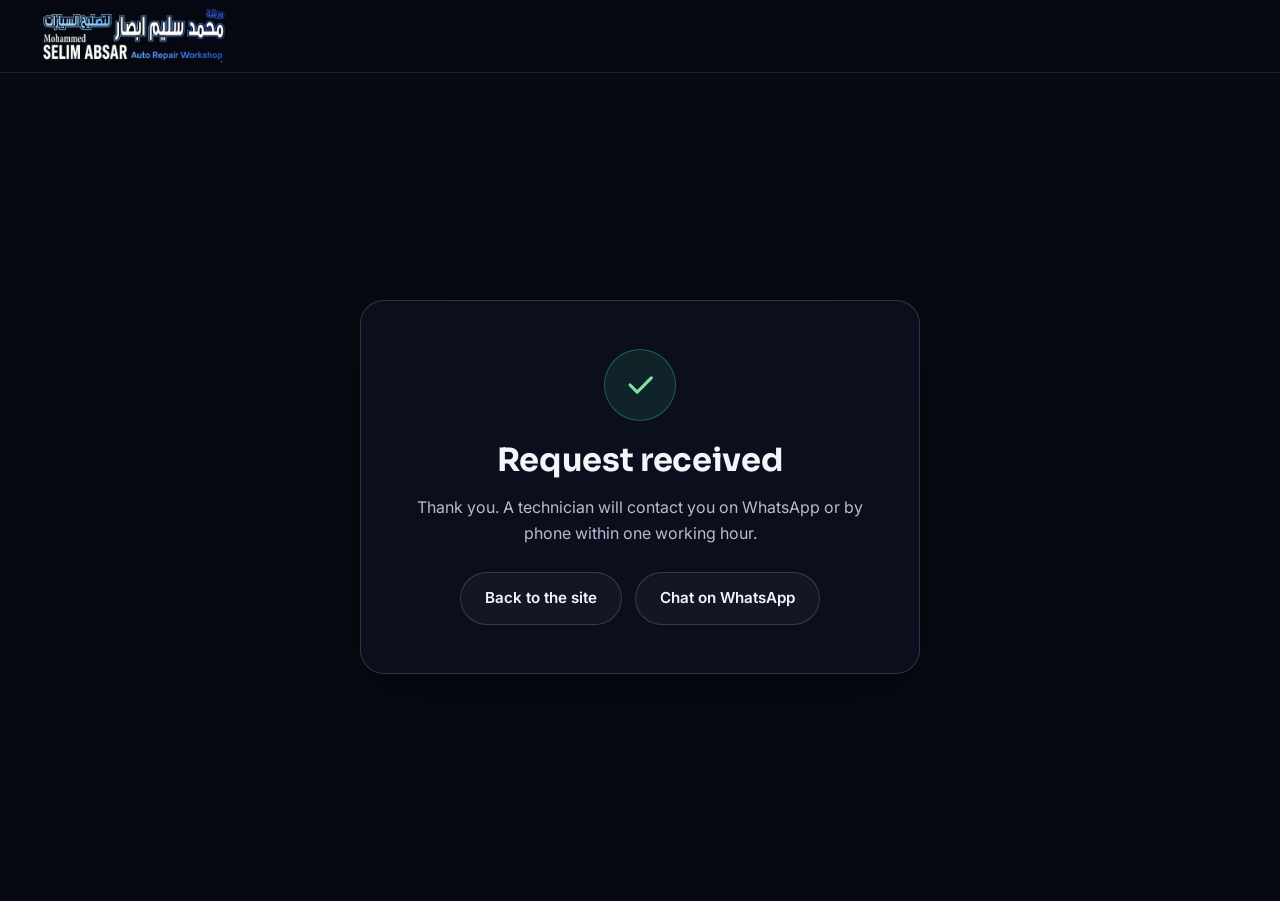
<file: thanks.html>
<!DOCTYPE html>
<html lang="en" dir="ltr">
<head>
  <meta charset="UTF-8">
  <meta name="viewport" content="width=device-width, initial-scale=1.0">
  <title>Request received | Selim Auto Care</title>
  <meta name="robots" content="noindex">
  <link rel="icon" type="image/svg+xml" href="/assets/favicon.svg">
  <link rel="preconnect" href="https://fonts.googleapis.com">
  <link rel="preconnect" href="https://fonts.gstatic.com" crossorigin>
  <link href="https://fonts.googleapis.com/css2?family=Sora:wght@400;600;700;800&family=Inter:wght@400;500;600&family=Cairo:wght@400;600;700;800&display=swap" rel="stylesheet">
  <link rel="stylesheet" href="/assets/css/styles.css?v=202610040205">
</head>
<body>
  <header class="nav">
    <div class="nav__inner container">
      <a href="/" class="brand" aria-label="Selim Auto Care home"><span class="brand__logo-wrap"><img src="/assets/img/logo.webp" alt="Mohammed Selim Absar Auto Repair Workshop" class="brand__logo" width="900" height="260"></span></a>
    </div>
  </header>
  <main class="thanks container">
    <div class="thanks__card">
      <div class="thanks__icon"><svg viewBox="0 0 24 24" width="34" height="34" fill="none" stroke="currentColor" stroke-width="2.2" stroke-linecap="round" stroke-linejoin="round"><path d="M5 12l5 5L20 7"/></svg></div>
      <h1 data-i18n="thanks.title">Request received</h1>
      <p data-i18n="thanks.text">Thank you. A technician will contact you on WhatsApp or by phone within one working hour.</p>
      <div class="thanks__wa" id="thanksWa" hidden>
        <p data-i18n="thanks.waHint">Want the fastest reply? Send the same request to our WhatsApp with one tap. The message is already written for you.</p>
        <a id="waLead" class="btn btn--wa btn--lg" href="#" target="_blank" rel="noopener"><svg viewBox="0 0 24 24" width="20" height="20" fill="currentColor"><path d="M12 2a10 10 0 0 0-8.6 15.1L2 22l5-1.3A10 10 0 1 0 12 2zm0 18.2a8.2 8.2 0 0 1-4.2-1.2l-.3-.2-3 .8.8-2.9-.2-.3A8.2 8.2 0 1 1 12 20.2zm4.5-6.1c-.2-.1-1.5-.7-1.7-.8s-.4-.1-.6.1-.6.8-.8 1-.3.2-.5.1a6.7 6.7 0 0 1-3.3-2.9c-.2-.4.3-.4.7-1.3.1-.2 0-.3 0-.4l-.8-1.8c-.2-.5-.4-.4-.6-.4h-.5a1 1 0 0 0-.7.3 3 3 0 0 0-.9 2.2 5.2 5.2 0 0 0 1.1 2.8 12 12 0 0 0 4.6 4c1.7.7 2.4.8 3.2.7a2.7 2.7 0 0 0 1.8-1.3 2.2 2.2 0 0 0 .2-1.3c-.1-.1-.3-.2-.5-.3z"/></svg><span data-i18n="thanks.wa">Send on WhatsApp too</span></a>
      </div>
      <div class="thanks__actions">
        <a href="/" class="btn btn--ghost" data-i18n="thanks.home">Back to the site</a>
        <a id="waLink" class="btn btn--ghost" href="#" target="_blank" rel="noopener"><span data-i18n="contact.wa">Chat on WhatsApp</span></a>
      </div>
    </div>
  </main>
  <script src="/assets/js/config.js?v=202610040205"></script>
  <script src="/assets/js/i18n.js?v=202610040205"></script>
  <script>
    (function () {
      var q = new URLSearchParams(location.search).get('lang'); var saved = null;
      try { saved = localStorage.getItem('sac-lang'); } catch (e) {}
      var lang = (q || saved || 'en') === 'ar' ? 'ar' : 'en'; var d = window.I18N[lang];
      document.documentElement.lang = lang; document.documentElement.dir = lang === 'ar' ? 'rtl' : 'ltr';
      document.querySelectorAll('[data-i18n]').forEach(function (el) { if (d[el.dataset.i18n]) el.textContent = d[el.dataset.i18n]; });
      document.title = (lang === 'ar' ? 'تم استلام طلبك' : 'Request received') + ' | Selim Auto Care';
      var S = window.SITE, num = S.phoneE164.replace(/[^\d]/g, '');
      document.getElementById('waLink').href = 'https://wa.me/' + num + '?text=' + encodeURIComponent(S.whatsappText);
      // one-tap WhatsApp copy of the lead the visitor just sent (stored by the form before redirect)
      try {
        var lead = JSON.parse(sessionStorage.getItem('sac-lead') || 'null');
        if (lead && Date.now() - lead.at < 30 * 60 * 1000) {
          var L = lang === 'ar' ? { h: 'طلب خدمة جديد من الموقع', n: 'الاسم', m: 'الجوال', e: 'البريد', mo: 'الموديل', s: 'الخدمات', c: 'الشاصي', g: 'المحرك', x: 'ملاحظات' } : { h: 'New service request from the website', n: 'Name', m: 'Mobile', e: 'Email', mo: 'Model', s: 'Services', c: 'Chassis', g: 'Engine', x: 'Notes' };
          var lines = [L.h, L.n + ': ' + lead.name, L.m + ': ' + lead.mobile, L.e + ': ' + lead.email, L.mo + ': ' + lead.model, L.s + ': ' + lead.services];
          if (lead.chassis) lines.push(L.c + ': ' + lead.chassis); if (lead.engine) lines.push(L.g + ': ' + lead.engine); if (lead.message) lines.push(L.x + ': ' + lead.message);
          document.getElementById('waLead').href = 'https://wa.me/' + num + '?text=' + encodeURIComponent(lines.join('\n'));
          document.getElementById('thanksWa').hidden = false;
        }
      } catch (e) {}
    })();
  </script>
</body>
</html>
</file>
<file: assets/css/styles.css>
/* ==========================================================================
   Selim Auto Care — styles
   ========================================================================== */
:root {
  --bg: #070a12;
  --bg-2: #0b1020;
  --bg-3: #10172b;
  --surface: rgba(255,255,255,.04);
  --surface-2: rgba(255,255,255,.07);
  --line: rgba(255,255,255,.09);
  --line-2: rgba(255,255,255,.16);
  --text: #f3f5fa;
  --text-2: #b6bdcc;
  --text-3: #7f889c;
  --blue: #3987e5;
  --blue-2: #5ea1ff;
  --blue-deep: #1b4fd8;
  --orange: #d95926;
  --aqua: #199e70;
  --ok: #2ea36b;
  --soon: #e0a21b;
  --due: #e45757;
  --wa: #25d366;
  --radius: 18px;
  --radius-sm: 12px;
  --shadow: 0 20px 60px rgba(0,0,0,.45);
  --font-head: 'Sora', 'Cairo', system-ui, sans-serif;
  --font-body: 'Inter', 'Cairo', system-ui, sans-serif;
  --container: 1200px;
  --ease: cubic-bezier(.22,.61,.36,1);
}
html[dir="rtl"] { --font-head: 'Cairo', 'Sora', system-ui, sans-serif; --font-body: 'Cairo', 'Inter', system-ui, sans-serif; }

*,*::before,*::after { box-sizing: border-box; }
html { scroll-behavior: smooth; -webkit-text-size-adjust: 100%; }
body { margin: 0; background: var(--bg); color: var(--text); font-family: var(--font-body); font-size: 16px; line-height: 1.6; overflow-x: hidden; }
img { max-width: 100%; display: block; }
a { color: inherit; text-decoration: none; }
button { font: inherit; color: inherit; cursor: pointer; }
h1,h2,h3,h4 { font-family: var(--font-head); line-height: 1.12; margin: 0 0 .5em; letter-spacing: -.01em; }
h2 { font-size: clamp(1.8rem, 3.4vw, 2.7rem); font-weight: 700; }
h3 { font-size: 1.25rem; font-weight: 600; }
p { margin: 0 0 1em; }
.container { width: min(var(--container), 100% - 32px); margin-inline: auto; }
::selection { background: var(--blue); color: #fff; }

.noise { position: fixed; inset: 0; pointer-events: none; z-index: 0; opacity: .035; background-image: url("data:image/svg+xml;utf8,<svg xmlns='http://www.w3.org/2000/svg' width='160' height='160'><filter id='n'><feTurbulence baseFrequency='.9' numOctaves='2'/></filter><rect width='100%' height='100%' filter='url(%23n)'/></svg>"); }

/* ---------- buttons & small bits ---------- */
.btn { display: inline-flex; align-items: center; justify-content: center; gap: .5rem; padding: .85rem 1.5rem; border-radius: 999px; border: 1px solid transparent; font-weight: 600; font-size: .95rem; transition: transform .25s var(--ease), box-shadow .25s, background .25s, border-color .25s; white-space: nowrap; }
.btn:hover { transform: translateY(-2px); }
.btn--primary { background: linear-gradient(135deg, var(--blue-2), var(--blue-deep)); color: #fff; box-shadow: 0 10px 30px rgba(57,135,229,.35); }
.btn--primary:hover { box-shadow: 0 14px 40px rgba(57,135,229,.5); }
.btn--ghost { background: var(--surface); border-color: var(--line-2); color: var(--text); backdrop-filter: blur(8px); }
.btn--ghost:hover { background: var(--surface-2); }
.btn--sm { padding: .6rem 1.1rem; font-size: .85rem; }
.btn--lg { padding: 1rem 2rem; font-size: 1.05rem; }
.btn--wa { background: var(--wa); color: #06220f; }
.btn[disabled] { opacity: .6; pointer-events: none; }
.eyebrow { display: inline-flex; align-items: center; gap: .55rem; font-size: .78rem; letter-spacing: .14em; text-transform: uppercase; color: var(--blue-2); font-weight: 600; margin-bottom: 1rem; }
.eyebrow--plain { color: var(--text-3); }
.dot { width: 8px; height: 8px; border-radius: 50%; background: var(--blue-2); box-shadow: 0 0 0 4px rgba(94,161,255,.18); }
.grad { background: linear-gradient(90deg, #8fc0ff, var(--blue-2) 40%, #b9d7ff); -webkit-background-clip: text; background-clip: text; color: transparent; }
.link-arrow { color: var(--blue-2); font-weight: 600; display: inline-flex; align-items: center; gap: .4rem; }
.link-arrow::after { content: '\2192'; transition: transform .25s; }
html[dir="rtl"] .link-arrow::after { content: '\2190'; }
.link-arrow:hover::after { transform: translateX(4px); }
html[dir="rtl"] .link-arrow:hover::after { transform: translateX(-4px); }
.checks { list-style: none; padding: 0; margin: 1.2rem 0 1.5rem; display: grid; gap: .6rem; }
.checks li { padding-inline-start: 1.8rem; position: relative; color: var(--text-2); }
.checks li::before { content: ''; position: absolute; inset-inline-start: 0; top: .35em; width: 1.05rem; height: 1.05rem; border-radius: 50%; background: rgba(57,135,229,.18); border: 1px solid rgba(94,161,255,.5); }
.checks li::after { content: ''; position: absolute; inset-inline-start: .33rem; top: .62em; width: .4rem; height: .22rem; border-left: 2px solid var(--blue-2); border-bottom: 2px solid var(--blue-2); transform: rotate(-45deg); }

/* ---------- reveal on scroll ---------- */
.reveal { opacity: 0; transform: translateY(26px); transition: opacity .8s var(--ease), transform .8s var(--ease); }
.reveal.is-in { opacity: 1; transform: none; }
@media (prefers-reduced-motion: reduce) { .reveal { opacity: 1; transform: none; transition: none; } html { scroll-behavior: auto; } }

/* ---------- nav ---------- */
.brand__logo-wrap { position: relative; display: block; overflow: hidden; border-radius: 8px; transition: transform .35s var(--ease), filter .35s; }
.brand__logo { height: 54px; width: auto; display: block; filter: drop-shadow(0 2px 10px rgba(0,0,0,.5)); }
.brand__logo-wrap::after { content: ''; position: absolute; top: -20%; bottom: -20%; width: 40%; left: -60%; background: linear-gradient(100deg, transparent 0%, rgba(255,255,255,.35) 50%, transparent 100%); transform: skewX(-18deg); opacity: 0; }
.brand:hover .brand__logo-wrap, .brand:focus-visible .brand__logo-wrap { transform: scale(1.04); filter: drop-shadow(0 0 14px rgba(94,161,255,.55)); }
.brand:hover .brand__logo-wrap::after { animation: logoSweep .9s var(--ease) forwards; }
@keyframes logoSweep { 0% { left: -60%; opacity: 0; } 15% { opacity: 1; } 100% { left: 120%; opacity: 0; } }
.brand__logo-wrap { animation: logoIn 1s var(--ease) both; }
@keyframes logoIn { from { opacity: 0; transform: translateY(-6px); } }
.footer__logo { height: 56px; width: auto; display: block; margin-bottom: .4rem; }
@media (max-width: 600px) { .brand__logo { height: 40px; } }

.nav { position: sticky; top: 0; z-index: 50; backdrop-filter: blur(14px) saturate(140%); background: rgba(7,10,18,.72); border-bottom: 1px solid var(--line); }
.nav__inner { display: flex; align-items: center; justify-content: space-between; gap: 1.5rem; height: 72px; }
.brand { display: flex; align-items: center; gap: .7rem; }
.brand__mark svg { display: block; filter: drop-shadow(0 4px 12px rgba(57,135,229,.5)); }
.brand__text { display: flex; flex-direction: column; line-height: 1.1; }
.brand__name { font-family: var(--font-head); font-weight: 500; letter-spacing: .12em; font-size: .95rem; }
.brand__name b { font-weight: 800; }
.brand__tag { font-size: .68rem; color: var(--text-3); letter-spacing: .08em; text-transform: uppercase; }
.nav__links { display: flex; gap: 1.6rem; font-size: .92rem; color: var(--text-2); }
.nav__links a { position: relative; padding: .3rem 0; transition: color .2s; }
.nav__links a::after { content: ''; position: absolute; left: 0; right: 0; bottom: -2px; height: 2px; background: var(--blue-2); transform: scaleX(0); transition: transform .25s var(--ease); transform-origin: left; }
.nav__links a:hover, .nav__links a.active { color: #fff; }
.nav__links a:hover::after, .nav__links a.active::after { transform: scaleX(1); }
.nav__actions { display: flex; align-items: center; gap: .8rem; }
.lang { display: inline-flex; align-items: center; gap: .35rem; background: var(--surface); border: 1px solid var(--line-2); border-radius: 999px; padding: .35rem .7rem; font-size: .78rem; font-weight: 600; letter-spacing: .05em; transition: border-color .2s, background .2s; }
.lang:hover { border-color: var(--blue-2); background: var(--surface-2); }
.lang__opt { color: var(--text-3); transition: color .2s; }
.lang__opt.on { color: #fff; }
.lang__sep { color: var(--text-3); opacity: .5; }
.burger { display: none; width: 42px; height: 42px; border-radius: 10px; border: 1px solid var(--line-2); background: var(--surface); flex-direction: column; gap: 5px; align-items: center; justify-content: center; }
.burger span { width: 18px; height: 2px; background: #fff; transition: transform .3s, opacity .3s; }
.burger[aria-expanded="true"] span:nth-child(1) { transform: translateY(7px) rotate(45deg); }
.burger[aria-expanded="true"] span:nth-child(2) { opacity: 0; }
.burger[aria-expanded="true"] span:nth-child(3) { transform: translateY(-7px) rotate(-45deg); }
.mobile-menu { display: none; flex-direction: column; gap: .4rem; padding: 1rem 16px 1.4rem; border-top: 1px solid var(--line); background: rgba(7,10,18,.96); }
.mobile-menu a { padding: .7rem .5rem; font-size: 1.05rem; border-bottom: 1px solid var(--line); }
.mobile-menu a.btn { margin-top: .8rem; border-bottom: 0; }
.mobile-menu.open { display: flex; }

/* ---------- hero ---------- */
.hero { position: relative; min-height: 92vh; display: flex; align-items: center; overflow: hidden; padding: 4rem 0 5rem; isolation: isolate; }
.hero__bg { position: absolute; inset: 0; z-index: -1; }
.hero__photo { width: 100%; height: 100%; object-fit: cover; object-position: 70% 50%; opacity: .78; transform: scale(1.06); animation: heroZoom 18s ease-in-out infinite alternate; }
@keyframes heroZoom { to { transform: scale(1.12) translateX(-1.5%); } }
.hero__vignette { position: absolute; inset: 0; background: linear-gradient(90deg, rgba(7,10,18,.9) 0%, rgba(7,10,18,.7) 38%, rgba(7,10,18,.25) 70%, rgba(7,10,18,.35) 100%), linear-gradient(180deg, rgba(7,10,18,.35), transparent 30%, transparent 70%, var(--bg) 100%); }
.hero__glow { position: absolute; border-radius: 50%; filter: blur(90px); opacity: .5; pointer-events: none; }
.hero__glow--a { width: 520px; height: 520px; background: #1b4fd8; right: -120px; top: 10%; }
.hero__glow--b { width: 380px; height: 380px; background: #4f8dff; left: 30%; bottom: -200px; opacity: .25; }
.hero__grid { display: grid; grid-template-columns: 1.05fr .95fr; gap: 3rem; align-items: center; }
.hero__title { font-size: clamp(2.6rem, 6vw, 4.6rem); font-weight: 800; letter-spacing: -.03em; margin-bottom: 1.2rem; }
.hero__lead { font-size: 1.1rem; color: var(--text-2); max-width: 54ch; margin-bottom: 2rem; }
.hero__cta { display: flex; gap: .9rem; flex-wrap: wrap; margin-bottom: 2.6rem; }
.hero__stats { list-style: none; padding: 1.2rem 0 0; margin: 0; display: grid; grid-template-columns: repeat(4, auto); gap: 1.5rem 2.2rem; border-top: 1px solid var(--line); justify-content: start; }
.hero__stats strong { display: block; font-family: var(--font-head); font-size: 1.7rem; font-weight: 700; letter-spacing: -.02em; font-variant-numeric: tabular-nums; }
.hero__stats span { font-size: .8rem; color: var(--text-3); }

/* 3D car showroom (hero) */
.hero__visual { perspective: 1200px; --dir: 1; }
html[dir="rtl"] .hero__visual { --dir: -1; }
.car3d { position: relative; transform-style: preserve-3d; aspect-ratio: 1.3; display: grid; place-items: center; overflow: visible; }
.car3d__img { position: absolute; width: 84%; left: 8%; top: 50%; translate: 0 -50%; z-index: 2; filter: drop-shadow(0 40px 50px rgba(0,0,0,.6)); opacity: 0; pointer-events: none; will-change: transform, opacity; }
.car3d__img.is-in { opacity: 1; animation: carIn .75s var(--ease) both, carFloat 6s ease-in-out .75s infinite; }
.car3d__img.is-out { animation: carOut .6s var(--ease) both; }
@keyframes carIn { from { opacity: 0; transform: translateX(calc(55% * var(--dir))) scale(.86) rotateY(calc(-14deg * var(--dir))); filter: blur(6px) drop-shadow(0 40px 50px rgba(0,0,0,.6)); } 60% { filter: blur(0) drop-shadow(0 40px 50px rgba(0,0,0,.6)); } to { opacity: 1; transform: none; } }
@keyframes carOut { from { opacity: 1; transform: none; } to { opacity: 0; transform: translateX(calc(-55% * var(--dir))) scale(.9) rotateY(calc(12deg * var(--dir))); filter: blur(6px) drop-shadow(0 40px 50px rgba(0,0,0,.6)); } }
@keyframes carFloat { 50% { translate: 0 calc(-50% - 10px); } }
.car3d__ring { position: absolute; width: 80%; aspect-ratio: 1; border-radius: 50%; border: 1px solid color-mix(in srgb, var(--car) 35%, transparent); background: radial-gradient(closest-side, color-mix(in srgb, var(--car) 22%, transparent), transparent 70%); transform: rotateX(72deg) translateZ(-40px); animation: spin 22s linear infinite; transition: border-color .8s, background .8s; }
.car3d__ring::before { content: ''; position: absolute; inset: -1px; border-radius: 50%; border: 2px solid transparent; border-top-color: var(--car); border-right-color: color-mix(in srgb, var(--car) 45%, transparent); transition: border-color .8s; }
@keyframes spin { to { transform: rotateX(72deg) translateZ(-40px) rotate(360deg); } }
.car3d__floor { position: absolute; bottom: 14%; width: 62%; height: 9%; border-radius: 50%; background: radial-gradient(closest-side, rgba(0,0,0,.75), transparent); filter: blur(6px); }
.car3d__sweep { position: absolute; inset: 10% 0; z-index: 3; pointer-events: none; background: linear-gradient(100deg, transparent 40%, rgba(255,255,255,.14) 50%, transparent 60%); mix-blend-mode: screen; opacity: 0; }
.car3d.is-sweep .car3d__sweep { animation: sweep .9s var(--ease) .15s both; }
@keyframes sweep { 0% { opacity: 0; transform: translateX(calc(-70% * var(--dir))); } 20% { opacity: 1; } 100% { opacity: 0; transform: translateX(calc(70% * var(--dir))); } }
.car3d__caption { display: flex; align-items: center; justify-content: center; gap: .6rem; margin-top: -.4rem; font-size: .85rem; color: var(--text-2); letter-spacing: .06em; text-transform: uppercase; min-height: 1.6rem; }
.car3d__caption i { width: 10px; height: 10px; border-radius: 50%; background: var(--car); box-shadow: 0 0 0 4px color-mix(in srgb, var(--car) 25%, transparent); transition: background .6s; }
.car3d__dots { display: flex; gap: .4rem; margin-inline-start: .6rem; }
.car3d__dots b { width: 6px; height: 6px; border-radius: 50%; background: var(--line-2); transition: background .4s, transform .4s; }
.car3d__dots b.on { background: var(--car); transform: scale(1.5); }
@media (prefers-reduced-motion: reduce) { .car3d__img.is-in, .car3d__img.is-out, .car3d__ring, .car3d.is-sweep .car3d__sweep { animation: none; } .car3d__img.is-in { opacity: 1; } }
[data-tilt] { transition: transform .15s ease-out; will-change: transform; }
[data-depth] { transition: transform .15s ease-out; }
.scroll-hint { position: absolute; left: 50%; bottom: 26px; transform: translateX(-50%); width: 26px; height: 42px; border: 2px solid var(--line-2); border-radius: 14px; display: grid; justify-content: center; padding-top: 6px; }
.scroll-hint span { width: 4px; height: 8px; border-radius: 4px; background: var(--blue-2); animation: wheel 1.8s ease-in-out infinite; }
@keyframes wheel { 50% { transform: translateY(14px); opacity: .2; } }

/* ---------- strip ---------- */
.strip { border-block: 1px solid var(--line); background: var(--bg-2); }
.strip__inner { display: flex; flex-wrap: wrap; justify-content: space-between; gap: 1rem 2rem; padding: 1.1rem 0; }
.strip__item { display: flex; align-items: center; gap: .6rem; color: var(--text-2); font-size: .88rem; font-weight: 500; }
.strip__item svg, .strip__item img { color: var(--blue-2); flex: none; }

/* ---------- sections ---------- */
.section { padding: 6rem 0; position: relative; }
.section--tight { padding-top: 2rem; }
.section__head { max-width: 720px; margin: 0 auto 3rem; text-align: center; }
.section__head p { color: var(--text-2); font-size: 1.05rem; }

/* ---------- services grid ---------- */
.services-grid { display: grid; grid-template-columns: repeat(4, 1fr); gap: 1.2rem; perspective: 1400px; }
.svc { position: relative; border-radius: var(--radius); background: linear-gradient(180deg, var(--surface-2), var(--surface)); border: 1px solid var(--line); overflow: hidden; transform-style: preserve-3d; transition: transform .5s var(--ease), border-color .3s, box-shadow .5s; display: flex; flex-direction: column; }
.svc:hover { transform: translateY(-8px) rotateX(3deg); border-color: rgba(94,161,255,.5); box-shadow: 0 30px 60px rgba(0,0,0,.5), 0 0 0 1px rgba(94,161,255,.15) inset; }
.svc__media { aspect-ratio: 4/3; overflow: hidden; position: relative; }
.svc__media img { width: 100%; height: 100%; object-fit: cover; transition: transform .8s var(--ease); }
.svc:hover .svc__media img { transform: scale(1.08); }
.svc__media::after { content: ''; position: absolute; inset: 0; background: linear-gradient(180deg, transparent 40%, rgba(7,10,18,.9)); }
.svc__body { padding: 1.1rem 1.2rem 1.3rem; display: flex; flex-direction: column; flex: 1; }
.svc__body h3 { font-size: 1.05rem; margin-bottom: .4rem; }
.svc__body p { color: var(--text-3); font-size: .88rem; flex: 1; }
.svc__btn { align-self: flex-start; margin-top: .4rem; padding: .5rem 1rem; border-radius: 999px; border: 1px solid rgba(94,161,255,.5); background: rgba(57,135,229,.12); color: #fff; font-size: .8rem; font-weight: 600; transition: background .25s; }
.svc__btn:hover { background: var(--blue); }

/* ---------- feature rows ---------- */
.feature { display: grid; grid-template-columns: 1fr 1fr; gap: 3.5rem; align-items: center; padding: 3rem 0; }
.feature--flip .feature__media { order: 2; }
.feature__media { position: relative; border-radius: var(--radius); overflow: hidden; border: 1px solid var(--line); box-shadow: var(--shadow); aspect-ratio: 4/3; }
.feature__media img { width: 100%; height: 100%; object-fit: cover; }
.feature__chip { position: absolute; bottom: 16px; inset-inline-start: 16px; background: rgba(7,10,18,.75); border: 1px solid var(--line-2); backdrop-filter: blur(8px); padding: .45rem .9rem; border-radius: 999px; font-size: .78rem; font-weight: 600; }
.feature__body h3 { font-size: clamp(1.5rem, 2.4vw, 2rem); font-weight: 700; }
.feature__body > p { color: var(--text-2); }
.feature__ctas { display: flex; gap: .8rem; flex-wrap: wrap; }

/* ---------- showroom carousel ---------- */
.showroom { overflow: hidden; background: var(--bg-2); }
.showroom__bg { position: absolute; inset: 0; opacity: .25; pointer-events: none; }
.showroom__bg img { width: 100%; height: 100%; object-fit: cover; mask-image: linear-gradient(180deg, transparent, #000 30%, #000 70%, transparent); }
.showroom__bg::after { content: ''; position: absolute; inset: 0; background: radial-gradient(60% 60% at 50% 50%, transparent, var(--bg-2)); }
.carousel { position: relative; height: 420px; perspective: 1600px; user-select: none; cursor: grab; outline: none; touch-action: pan-y; }
.carousel:active { cursor: grabbing; }
.carousel__stage { position: absolute; inset: 0; transform-style: preserve-3d; }
.car-slide { position: absolute; left: 50%; top: 50%; width: min(560px, 80vw); aspect-ratio: 3/2; margin: calc(min(560px, 80vw) / -3) 0 0 calc(min(560px, 80vw) / -2); transform-style: preserve-3d; transition: transform .7s var(--ease), opacity .7s, filter .7s; display: grid; place-items: center; backface-visibility: hidden; }
.car-slide img { width: 100%; filter: drop-shadow(0 30px 40px rgba(0,0,0,.6)); pointer-events: none; }
.car-slide__shadow { position: absolute; bottom: 12%; width: 70%; height: 8%; border-radius: 50%; background: radial-gradient(closest-side, rgba(0,0,0,.7), transparent); filter: blur(6px); }
.car-slide:not(.is-active) { filter: brightness(.45) saturate(.6) blur(.5px); cursor: pointer; }
.car-slide.is-active { cursor: pointer; }
.carousel__nav { position: absolute; top: 50%; transform: translateY(-50%); width: 48px; height: 48px; border-radius: 50%; border: 1px solid var(--line-2); background: rgba(12,18,34,.7); backdrop-filter: blur(8px); font-size: 1.1rem; display: grid; place-items: center; z-index: 5; transition: background .2s, border-color .2s; }
.carousel__nav:hover { background: var(--blue); border-color: var(--blue); }
.carousel__nav--prev { left: 0; } .carousel__nav--next { right: 0; }
.carousel__caption { text-align: center; margin-top: 1.4rem; min-height: 4.5rem; }
.carousel__caption h3 { font-size: 1.6rem; margin-bottom: .2rem; }
.carousel__caption p { color: var(--text-3); margin-bottom: .6rem; }
.carousel__caption .btn { margin-top: .2rem; }
.carousel__dots { display: flex; justify-content: center; gap: .45rem; margin-top: .9rem; }
.carousel__dots button { width: 8px; height: 8px; border-radius: 50%; border: 0; background: var(--line-2); padding: 0; transition: transform .2s, background .2s; }
.carousel__dots button.on { background: var(--blue-2); transform: scale(1.4); }

/* ---------- parts guide ---------- */
.parts { overflow: hidden; background: var(--bg-2); }
.parts__bg { position: absolute; inset: 0; opacity: .18; pointer-events: none; }
.parts__bg img { width: 100%; height: 100%; object-fit: cover; mask-image: linear-gradient(180deg, transparent, #000 30%, #000 70%, transparent); }
.parts__top { display: grid; grid-template-columns: 1.15fr .85fr; gap: 2rem; align-items: center; margin-bottom: 2.2rem; }
.parts__car { position: relative; user-select: none; }
.parts__car img { width: 100%; filter: drop-shadow(0 40px 50px rgba(0,0,0,.55)); }
.hot { position: absolute; width: 30px; height: 30px; margin: -15px 0 0 -15px; border-radius: 50%; border: 0; padding: 0; background: rgba(7,10,18,.78); color: #fff; font: 700 .72rem/1 var(--font-head); display: grid; place-items: center; cursor: pointer; box-shadow: 0 0 0 2px rgba(94,161,255,.7), 0 6px 16px rgba(0,0,0,.5); transition: transform .25s var(--ease), background .25s, box-shadow .25s; z-index: 2; }
.hot::before { content: ''; position: absolute; inset: -8px; border-radius: 50%; border: 2px solid rgba(94,161,255,.5); animation: hotPulse 2.2s ease-out infinite; }
.hot:hover, .hot:focus-visible { transform: scale(1.18); outline: none; }
.hot.on { background: var(--blue); box-shadow: 0 0 0 3px #fff, 0 0 0 7px rgba(57,135,229,.35), 0 8px 20px rgba(0,0,0,.5); transform: scale(1.22); z-index: 3; }
.hot.on::before { animation: none; opacity: 0; }
.hot[data-tip]::after { content: attr(data-tip); position: absolute; bottom: calc(100% + 12px); left: 50%; transform: translateX(-50%) translateY(4px); white-space: nowrap; background: #0f1526; border: 1px solid var(--line-2); color: #fff; font: 600 .74rem/1 var(--font-body); padding: .4rem .6rem; border-radius: 8px; opacity: 0; pointer-events: none; transition: opacity .2s, transform .2s; }
.hot:hover::after, .hot:focus-visible::after { opacity: 1; transform: translateX(-50%); }
@keyframes hotPulse { 0% { transform: scale(.7); opacity: 1; } 100% { transform: scale(1.6); opacity: 0; } }
.parts__detail { background: linear-gradient(180deg, rgba(18,26,48,.94), rgba(11,16,32,.96)); backdrop-filter: blur(12px); -webkit-backdrop-filter: blur(12px); border: 1px solid rgba(255,255,255,.2); border-radius: 22px; padding: 1.6rem; box-shadow: var(--shadow); min-height: 420px; display: flex; flex-direction: column; gap: .9rem; animation: detailIn .45s var(--ease); }
@keyframes detailIn { from { opacity: 0; transform: translateY(10px); } }
.parts__detail-head { display: flex; align-items: center; gap: .9rem; }
.parts__ico { width: 54px; height: 54px; flex: none; border-radius: 16px; display: grid; place-items: center; background: rgba(57,135,229,.16); border: 1px solid rgba(94,161,255,.4); color: var(--blue-2); }
.parts__ico svg { width: 28px; height: 28px; }
.parts__detail h3 { margin: 0; font-size: 1.35rem; }
.parts__cat { font-size: .74rem; color: var(--text-3); text-transform: uppercase; letter-spacing: .1em; }
.parts__pills { display: flex; flex-wrap: wrap; gap: .5rem; }
.parts__pill { display: inline-flex; align-items: center; gap: .4rem; padding: .45rem .8rem; border-radius: 999px; font-size: .82rem; font-weight: 600; background: rgba(57,135,229,.14); border: 1px solid rgba(94,161,255,.35); color: #fff; }
.parts__pill--time { background: rgba(201,164,74,.14); border-color: rgba(201,164,74,.45); }
.parts__pill svg { width: 14px; height: 14px; color: var(--blue-2); }
.parts__pill--time svg { color: #e0b85a; }
.parts__detail h4 { font-size: .78rem; text-transform: uppercase; letter-spacing: .1em; color: var(--text-3); margin: .3rem 0 .4rem; }
.parts__signs { list-style: none; padding: 0; margin: 0; display: grid; gap: .4rem; }
.parts__signs li { position: relative; padding-inline-start: 1.5rem; color: var(--text-2); font-size: .92rem; }
.parts__signs li::before { content: ''; position: absolute; inset-inline-start: 0; top: .5em; width: .7rem; height: .7rem; border-radius: 50%; background: rgba(224,162,27,.25); border: 1px solid rgba(224,162,27,.8); }
.parts__why { color: var(--text-2); font-size: .92rem; margin: 0; }
.parts__detail .btn { align-self: flex-start; margin-top: auto; }
.parts__photo { width: 100%; aspect-ratio: 16/7; object-fit: cover; border-radius: 14px; border: 1px solid var(--line); background: #f6f7f9; }
.parts__photo--contain { object-fit: cover; }  /* panels are pre-composed at 16:7 */
.parts__pick { display: flex; align-items: center; gap: .8rem; margin-top: .4rem; }
.parts__pick-label { flex: none; font-size: .82rem; color: var(--text-3); font-weight: 600; text-transform: uppercase; letter-spacing: .08em; }
.parts__chips { display: flex; gap: .5rem; overflow-x: auto; padding: .3rem .1rem .6rem; scrollbar-width: thin; scroll-snap-type: x proximity; -webkit-overflow-scrolling: touch; mask-image: linear-gradient(90deg, #000 92%, transparent); }
html[dir="rtl"] .parts__chips { mask-image: linear-gradient(270deg, #000 92%, transparent); }
.parts__chips button { flex: none; scroll-snap-align: start; display: inline-flex; align-items: center; gap: .45rem; padding: .5rem .9rem .5rem .6rem; border-radius: 999px; border: 1px solid var(--line-2); background: var(--surface); color: var(--text-2); font-size: .84rem; font-weight: 600; transition: all .2s; white-space: nowrap; }
html[dir="rtl"] .parts__chips button { padding: .5rem .6rem .5rem .9rem; }
.parts__chips button i { width: 20px; height: 20px; border-radius: 50%; display: grid; place-items: center; font: 700 .62rem/1 var(--font-head); font-style: normal; background: rgba(255,255,255,.08); color: var(--text-2); }
.parts__chips button:hover { border-color: var(--blue-2); color: #fff; }
.parts__chips button.on { background: rgba(57,135,229,.22); border-color: var(--blue-2); color: #fff; }
.parts__chips button.on i { background: var(--blue); color: #fff; }
.parts__nav { display: flex; gap: .4rem; margin-inline-start: auto; }
.parts__nav button { width: 34px; height: 34px; border-radius: 50%; border: 1px solid var(--line-2); background: var(--surface); color: #fff; display: grid; place-items: center; transition: background .2s, border-color .2s; }
.parts__nav button:hover { background: var(--blue); border-color: var(--blue); }
.parts__counter { font: 600 .78rem/1 var(--font-head); color: var(--text-3); letter-spacing: .08em; white-space: nowrap; align-self: center; }
.parts__filters { display: none; }
.parts__filters button { padding: .5rem 1rem; border-radius: 999px; border: 1px solid var(--line-2); background: var(--surface); color: var(--text-2); font-size: .85rem; font-weight: 600; transition: all .2s; }
.parts__filters button:hover { border-color: var(--blue-2); color: #fff; }
.parts__filters button.on { background: rgba(57,135,229,.22); border-color: var(--blue-2); color: #fff; }
.parts__grid { display: grid; grid-template-columns: repeat(4, 1fr); gap: .9rem; }
.pcard { position: relative; text-align: start; padding: 1rem 1rem 1rem; border-radius: 16px; border: 1px solid var(--line); background: var(--surface); color: inherit; display: grid; grid-template-columns: 44px 1fr; gap: .3rem .8rem; align-items: center; transition: transform .35s var(--ease), border-color .25s, background .25s, opacity .3s; }
.pcard:hover { transform: translateY(-4px); border-color: rgba(94,161,255,.5); background: var(--surface-2); }
.pcard.on { border-color: var(--blue-2); background: rgba(57,135,229,.14); box-shadow: 0 0 0 1px rgba(94,161,255,.35) inset; }
.pcard.hide { display: none; }
.pcard__ico { grid-row: span 2; width: 44px; height: 44px; border-radius: 12px; display: grid; place-items: center; background: rgba(255,255,255,.05); border: 1px solid var(--line); color: var(--blue-2); }
.pcard__ico svg { width: 24px; height: 24px; }
.pcard__n { position: absolute; top: 8px; inset-inline-end: 10px; font: 700 .68rem/1 var(--font-head); color: var(--text-3); }
.pcard h3 { font-size: .98rem; margin: 0; }
.pcard p { margin: 0; font-size: .8rem; color: var(--blue-2); font-weight: 600; }
.pcard small { grid-column: 2; font-size: .78rem; color: var(--text-3); line-height: 1.4; }
.parts__tip { margin-top: 2rem; display: grid; grid-template-columns: auto 1fr; gap: 1.2rem; align-items: center; padding: 1.2rem 1.5rem; border-radius: 18px; border: 1px solid rgba(201,164,74,.35); background: linear-gradient(90deg, rgba(201,164,74,.12), transparent 60%); }
.parts__tipbadge { font: 800 .8rem/1 var(--font-head); letter-spacing: .12em; text-transform: uppercase; color: #e0b85a; padding: .6rem .9rem; border: 1px solid rgba(201,164,74,.6); border-radius: 999px; }
.parts__tip ul { list-style: none; margin: 0; padding: 0; display: grid; grid-template-columns: repeat(3, 1fr); gap: .6rem 1.4rem; }
.parts__tip li { position: relative; padding-inline-start: 1.5rem; font-size: .88rem; color: var(--text-2); }
.parts__tip li::before { content: '\2713'; position: absolute; inset-inline-start: 0; color: #e0b85a; font-weight: 700; }
@media (max-width: 1080px) { .parts__grid { grid-template-columns: repeat(3, 1fr); } .parts__tip ul { grid-template-columns: 1fr; } }
@media (max-width: 900px) { .parts__top { grid-template-columns: 1fr; gap: 1rem; } .parts__detail { min-height: 0; padding: 1.2rem; } .parts__tip { grid-template-columns: 1fr; } .parts__pick { flex-wrap: wrap; } .parts__pick-label { width: 100%; } .parts__photo { aspect-ratio: 16/8; } }
@media (max-width: 600px) { .parts__grid { grid-template-columns: 1fr; } .hot { width: 24px; height: 24px; margin: -12px 0 0 -12px; font-size: .62rem; } .hot[data-tip]::after { display: none; } }

/* ---------- charts ---------- */
.charts { display: grid; grid-template-columns: 1fr 1fr; gap: 1.4rem; }
.chart-card { margin: 0; padding: 1.5rem 1.5rem 1.3rem; background: linear-gradient(180deg, var(--surface-2), var(--surface)); border: 1px solid var(--line); border-radius: var(--radius); display: flex; flex-direction: column; gap: .8rem; }
.chart-card--wide { grid-column: 1 / -1; }
.chart-card figcaption h3 { margin-bottom: .15rem; font-size: 1.1rem; }
.chart-card figcaption p { color: var(--text-3); font-size: .85rem; margin: 0; }
.chart-wrap { position: relative; height: 300px; }
.chart-wrap--short { height: 240px; }
.chart-wrap--tall { height: 380px; }
.chart-wrap--donut { height: 280px; display: grid; place-items: center; }
.donut-center { position: absolute; inset: 0; display: grid; place-content: center; text-align: center; pointer-events: none; }
.donut-center strong { font-family: var(--font-head); font-size: 1.8rem; font-weight: 700; line-height: 1; }
.donut-center span { font-size: .75rem; color: var(--text-3); }
.legend { display: flex; flex-wrap: wrap; gap: .5rem 1.1rem; font-size: .8rem; color: var(--text-2); }
.legend span { display: inline-flex; align-items: center; gap: .45rem; }
.legend i, .sw { width: 12px; height: 12px; border-radius: 3px; display: inline-block; }
.sw--ok { background: var(--ok); } .sw--soon { background: var(--soon); } .sw--due { background: var(--due); }
.table-view { margin-top: 1.4rem; border: 1px solid var(--line); border-radius: var(--radius-sm); padding: .9rem 1.2rem; background: var(--surface); }
.table-view summary { cursor: pointer; color: var(--text-2); font-weight: 500; }
.table-view table { width: 100%; border-collapse: collapse; margin: 1rem 0; font-size: .88rem; }
.table-view th, .table-view td { text-align: start; padding: .5rem .6rem; border-bottom: 1px solid var(--line); }
.table-view th { color: var(--text-3); font-weight: 600; font-size: .78rem; text-transform: uppercase; letter-spacing: .06em; }
.table-view td.num { text-align: end; font-variant-numeric: tabular-nums; }
.table-view caption { text-align: start; font-weight: 600; padding-bottom: .4rem; }

/* ---------- planner ---------- */
.planner { background: linear-gradient(180deg, var(--bg-2), var(--bg)); }
.planner__grid { display: grid; grid-template-columns: .9fr 1.1fr; gap: 3rem; align-items: start; }
.planner__intro p { color: var(--text-2); }
.planner__form { display: grid; gap: .9rem; margin: 1.5rem 0; }
.planner__form label, .lead label { display: flex; flex-direction: column; gap: .35rem; font-size: .85rem; color: var(--text-2); font-weight: 500; }
input, select, textarea { width: 100%; background: rgba(255,255,255,.05); border: 1px solid var(--line-2); border-radius: var(--radius-sm); color: #fff; padding: .8rem .95rem; font: inherit; font-size: .95rem; transition: border-color .2s, box-shadow .2s, background .2s; }
input:focus, select:focus, textarea:focus { outline: none; border-color: var(--blue-2); box-shadow: 0 0 0 4px rgba(94,161,255,.18); background: rgba(255,255,255,.07); }
select { appearance: none; background-image: url("data:image/svg+xml;utf8,<svg xmlns='http://www.w3.org/2000/svg' width='12' height='8' viewBox='0 0 12 8'><path d='M1 1l5 5 5-5' fill='none' stroke='%23b6bdcc' stroke-width='2'/></svg>"); background-repeat: no-repeat; background-position: right 1rem center; padding-inline-end: 2.4rem; }
html[dir="rtl"] select { background-position: left 1rem center; }
select option { background: #0f1526; color: #fff; }
input::placeholder, textarea::placeholder { color: var(--text-3); }
input[type="date"]::-webkit-calendar-picker-indicator { filter: invert(.8); }
.planner__summary { margin-bottom: 1.4rem; display: grid; gap: .5rem; }
.pill { display: inline-flex; align-items: center; gap: .5rem; padding: .5rem .9rem; border-radius: 999px; font-size: .85rem; font-weight: 600; border: 1px solid var(--line-2); background: var(--surface); }
.pill i { width: 8px; height: 8px; border-radius: 50%; }
.pill--due { border-color: rgba(228,87,87,.5); } .pill--due i { background: var(--due); }
.pill--soon { border-color: rgba(224,162,27,.5); } .pill--soon i { background: var(--soon); }
.pill--ok { border-color: rgba(46,163,107,.5); } .pill--ok i { background: var(--ok); }

/* ---------- steps ---------- */
.steps { list-style: none; padding: 0; margin: 0; display: grid; grid-template-columns: repeat(4, 1fr); gap: 1.1rem; }
.step { position: relative; padding: 1.6rem 1.4rem; background: var(--surface); border: 1px solid var(--line); border-radius: var(--radius); transition: transform .4s var(--ease), border-color .3s; }
.step:hover { transform: translateY(-6px); border-color: rgba(94,161,255,.5); }
.step__n { font-family: var(--font-head); font-weight: 800; font-size: 1.15rem; line-height: 1; width: 44px; height: 44px; border-radius: 12px; display: grid; place-items: center; color: #fff; background: linear-gradient(135deg, var(--blue-2), var(--blue-deep)); box-shadow: 0 8px 20px rgba(57,135,229,.35); margin-bottom: 1rem; }
.step h3 { font-size: 1.15rem; font-weight: 700; margin-bottom: .4rem; }
.step p { color: var(--text-2); font-size: .92rem; line-height: 1.55; margin: 0; }

/* ---------- about / gallery ---------- */
.about__grid { display: grid; grid-template-columns: 1fr 1.1fr; gap: 3.5rem; align-items: center; }
.about__copy p { color: var(--text-2); }
.about__facts { display: grid; gap: .9rem; margin-top: 1.6rem; }
.about__facts div { display: grid; grid-template-columns: 110px 1fr; gap: 1rem; padding: .8rem 0; border-top: 1px solid var(--line); font-size: .92rem; }
.about__facts strong { color: var(--blue-2); font-weight: 600; }
.about__facts span { color: var(--text-2); }
.gallery { display: grid; grid-template-columns: repeat(3, 1fr); grid-auto-rows: 170px; gap: .9rem; }
.gallery__item { margin: 0; border-radius: var(--radius-sm); overflow: hidden; border: 1px solid var(--line); }
.gallery__item img { width: 100%; height: 100%; object-fit: cover; transition: transform .8s var(--ease); }
.gallery__item:hover img { transform: scale(1.06); }
.gallery__item--tall { grid-row: span 2; }
.gallery__item--wide { grid-column: span 2; }

/* ---------- contact / lead form ---------- */
.contact { overflow: hidden; }
.contact__bg { position: absolute; inset: 0; z-index: -1; }
.contact__bg img { width: 100%; height: 100%; object-fit: cover; opacity: .22; object-position: 60% 40%; }
.contact__bg::after { content: ''; position: absolute; inset: 0; background: linear-gradient(90deg, var(--bg) 20%, rgba(7,10,18,.75) 60%, rgba(7,10,18,.55)); }
.contact__grid { display: grid; grid-template-columns: .9fr 1.1fr; gap: 3.5rem; align-items: start; }
.contact__info p { color: var(--text-2); }
.contact__list { list-style: none; padding: 0; margin: 1.8rem 0; display: grid; gap: 1.1rem; }
.contact__list li { display: flex; gap: .9rem; align-items: flex-start; }
.contact__ico { width: 40px; height: 40px; flex: none; border-radius: 12px; display: grid; place-items: center; background: rgba(57,135,229,.15); border: 1px solid rgba(94,161,255,.35); color: var(--blue-2); font-size: 1.05rem; }
.contact__list strong { display: block; font-size: .78rem; color: var(--text-3); text-transform: uppercase; letter-spacing: .08em; margin-bottom: .1rem; }
.contact__list a:hover { color: var(--blue-2); }
.lead { background: rgba(11,16,32,.85); border: 1px solid var(--line-2); border-radius: 24px; padding: 2rem; backdrop-filter: blur(14px); box-shadow: var(--shadow); display: grid; gap: 1rem; }
.lead__row { display: grid; grid-template-columns: 1fr 1fr; gap: 1rem; }
.lead__chips { border: 0; padding: 0; margin: 0; }
.lead__chips legend { font-size: .85rem; color: var(--text-2); font-weight: 500; margin-bottom: .5rem; padding: 0; }
.chips { display: flex; flex-wrap: wrap; gap: .5rem; }
.chips label { position: relative; }
.chips input { position: absolute; opacity: 0; inset: 0; width: 100%; height: 100%; margin: 0; cursor: pointer; }
.chips span { display: inline-block; padding: .5rem .9rem; border-radius: 999px; border: 1px solid var(--line-2); background: var(--surface); font-size: .85rem; color: var(--text-2); transition: all .2s; }
.chips input:checked + span { background: rgba(57,135,229,.25); border-color: var(--blue-2); color: #fff; }
.chips input:focus-visible + span { box-shadow: 0 0 0 3px rgba(94,161,255,.35); }
.consent { display: flex !important; flex-direction: row !important; align-items: flex-start; gap: .7rem !important; font-size: .82rem !important; color: var(--text-3) !important; }
.consent input { width: 18px; height: 18px; margin-top: .15rem; accent-color: var(--blue); flex: none; }
.hp { position: absolute; left: -9999px; width: 1px; height: 1px; opacity: 0; }
.lead__status { margin: 0; font-size: .9rem; min-height: 1.3em; }
.lead__status.ok { color: #7ee2a8; } .lead__status.err { color: #ff9b9b; }
input:user-invalid, select:user-invalid { border-color: rgba(228,87,87,.7); }

/* phone + validation */
.phone__row { display: grid; grid-template-columns: minmax(118px, 150px) 1fr; gap: .6rem; }
.phone__row select { padding-inline-end: 2rem; font-variant-numeric: tabular-nums; }
.err { display: none; font-size: .78rem; color: #ff9b9b; font-weight: 500; margin-top: .1rem; }
.err.show { display: block; }
.err--block { margin: -.2rem 0 .4rem; }
.is-invalid input, .is-invalid select, input.is-invalid, select.is-invalid { border-color: rgba(228,87,87,.8) !important; box-shadow: 0 0 0 3px rgba(228,87,87,.15); }
.is-valid input:not([type=checkbox]), input.is-valid { border-color: rgba(46,163,107,.6) !important; }

/* file upload */
.file { display: grid; gap: .45rem; }
.file__label { font-size: .85rem; color: var(--text-2); font-weight: 500; }
.file__drop { position: relative; display: grid; grid-template-columns: auto 1fr; grid-template-rows: auto auto; column-gap: .8rem; align-items: center; padding: .85rem 1rem; border: 1px dashed var(--line-2); border-radius: var(--radius-sm); background: rgba(255,255,255,.03); color: var(--blue-2); cursor: pointer; transition: border-color .2s, background .2s; }
.file__drop:hover, .file__drop:focus-within { border-color: var(--blue-2); background: rgba(57,135,229,.08); }
.file__drop input { position: absolute; inset: 0; opacity: 0; width: 100%; height: 100%; cursor: pointer; }
.file__drop svg { grid-row: span 2; }
.file__text { font-size: .92rem; font-weight: 600; color: #fff; overflow: hidden; text-overflow: ellipsis; white-space: nowrap; }
.file__hint { font-size: .76rem; color: var(--text-3); }
.file.has-file .file__drop { border-style: solid; border-color: rgba(46,163,107,.6); background: rgba(46,163,107,.08); color: #7ee2a8; }
.file.has-file .file__hint { color: #7ee2a8; }
.file { position: relative; }
.file__clear { position: absolute; top: 1.9rem; inset-inline-end: .6rem; width: 30px; height: 30px; border-radius: 50%; border: 1px solid var(--line-2); background: rgba(7,10,18,.8); color: #fff; font-size: 1.1rem; line-height: 1; display: grid; place-items: center; z-index: 2; }
.file__clear[hidden] { display: none; }

/* thanks page */
.thanks { min-height: calc(100vh - 72px); display: grid; place-items: center; padding: 3rem 0; }
.thanks__card { max-width: 560px; text-align: center; padding: 3rem 2rem; border-radius: 24px; background: rgba(11,16,32,.85); border: 1px solid var(--line-2); box-shadow: var(--shadow); }
.thanks__icon { width: 72px; height: 72px; border-radius: 50%; margin: 0 auto 1.4rem; display: grid; place-items: center; background: rgba(46,163,107,.15); border: 1px solid rgba(46,163,107,.5); color: #7ee2a8; }
.thanks__card p { color: var(--text-2); margin-bottom: 1.6rem; }
.thanks__actions { display: flex; gap: .8rem; justify-content: center; flex-wrap: wrap; }

/* ---------- footer ---------- */
.footer { border-top: 1px solid var(--line); background: #05070d; padding: 4rem 0 2rem; }
.footer__grid { display: grid; grid-template-columns: 1.6fr 1fr 1fr 1.4fr; gap: 2.5rem; }
.footer h4 { font-size: .85rem; text-transform: uppercase; letter-spacing: .1em; color: var(--text-3); margin-bottom: 1rem; }
.footer a { display: block; color: var(--text-2); padding: .25rem 0; font-size: .92rem; }
.footer a:hover { color: #fff; }
.footer__brand p { color: var(--text-3); font-size: .9rem; margin-top: 1rem; }
.footer__disclaimer { font-size: .74rem !important; line-height: 1.5; opacity: .8; }
.footer__news { display: flex; gap: .6rem; }
.footer__news input { flex: 1; }
.footer__bottom { display: flex; justify-content: space-between; margin-top: 3rem; padding-top: 1.4rem; border-top: 1px solid var(--line); font-size: .82rem; color: var(--text-3); flex-wrap: wrap; gap: .6rem; }
.footer__bottom a { display: inline; color: var(--text-2); }

.wa-fab { position: fixed; bottom: 22px; inset-inline-end: 22px; width: 58px; height: 58px; border-radius: 50%; background: var(--wa); color: #06220f; display: grid; place-items: center; box-shadow: 0 12px 30px rgba(37,211,102,.4); z-index: 40; transition: transform .25s; }
.wa-fab:hover { transform: scale(1.08); }
.wa-fab::after { content: ''; position: absolute; inset: -6px; border-radius: 50%; border: 2px solid rgba(37,211,102,.5); animation: pulse 2s ease-out infinite; }
@keyframes pulse { to { transform: scale(1.35); opacity: 0; } }

/* ---------- mobile quick-action bar ---------- */
.mbar { display: none; position: fixed; left: 0; right: 0; bottom: 0; z-index: 45; padding: .6rem 12px calc(.6rem + env(safe-area-inset-bottom)); background: rgba(7,10,18,.9); backdrop-filter: blur(14px); border-top: 1px solid var(--line); gap: .6rem; }
.mbar__btn { flex: 1; display: inline-flex; align-items: center; justify-content: center; gap: .5rem; padding: .85rem .6rem; border-radius: 14px; font-weight: 700; font-size: .92rem; }
.mbar__btn--book { background: linear-gradient(135deg, var(--blue-2), var(--blue-deep)); color: #fff; box-shadow: 0 8px 24px rgba(57,135,229,.35); }
.mbar__btn--wa { background: var(--wa); color: #06220f; }
@media (max-width: 900px) {
  .mbar { display: flex; }
  .wa-fab { display: none; }
  body { padding-bottom: 76px; }
  .section { padding: 3.5rem 0; }
  .section__head { margin-bottom: 1.8rem; }
  .section__head p { font-size: .98rem; }
  h2 { font-size: clamp(1.6rem, 6.5vw, 2.2rem); }
  .hero__title { font-size: clamp(2.3rem, 10vw, 3.2rem); }
  .hero__lead { font-size: 1rem; }
  .hero__visual { max-width: 420px; }
  .car3d { aspect-ratio: 1.45; }
  .strip__inner { gap: .6rem 1.2rem; justify-content: center; }
  .strip__item { font-size: .8rem; }
  .feature { gap: 1.4rem; padding: 1.6rem 0; }
  .feature__body h3 { font-size: 1.35rem; }
  .steps { gap: .7rem; }
  .step { padding: 1.1rem 1rem; }
  .chart-wrap { height: 260px; } .chart-wrap--tall { height: 340px; }
  .chart-card { padding: 1.1rem 1rem 1rem; }
  .contact__grid { gap: 2rem; }
  .lead { padding: 1.2rem; gap: .85rem; border-radius: 18px; }
  .lead__row { grid-template-columns: 1fr; }
  .chips span { padding: .55rem .95rem; font-size: .88rem; }
  input, select, textarea { font-size: 16px; } /* prevents iOS zoom on focus */
  .footer { padding: 2.5rem 0 1.6rem; }
  .footer__grid { gap: 1.6rem; }
  .thanks { min-height: calc(100vh - 150px); }
}
@media (max-width: 480px) {
  .hero__stats { grid-template-columns: 1fr 1fr; gap: .9rem 1rem; }
  .hero__cta .btn { flex: 1; justify-content: center; }
  .steps { grid-template-columns: 1fr; }
  .gallery { grid-auto-rows: 120px; }
}

/* thanks page WhatsApp block */
.thanks__wa { margin: 0 0 1.4rem; padding: 1.1rem 1.2rem; border-radius: 16px; background: rgba(37,211,102,.08); border: 1px solid rgba(37,211,102,.35); }
.thanks__wa p { margin-bottom: .9rem; font-size: .92rem; }
.thanks__wa .btn { width: 100%; }

/* ---------- RTL tweaks ---------- */
html[dir="rtl"] .carousel__nav--prev { left: auto; right: 0; }
html[dir="rtl"] .carousel__nav--next { right: auto; left: 0; }
html[dir="rtl"] .hero__photo { object-position: 30% 50%; transform: scaleX(-1) scale(1.06); }
html[dir="rtl"] .hero__vignette { background: linear-gradient(270deg, rgba(7,10,18,.9) 0%, rgba(7,10,18,.7) 38%, rgba(7,10,18,.25) 70%, rgba(7,10,18,.35) 100%), linear-gradient(180deg, rgba(7,10,18,.35), transparent 30%, transparent 70%, var(--bg) 100%); }
html[dir="rtl"] .contact__bg::after { background: linear-gradient(270deg, var(--bg) 20%, rgba(7,10,18,.75) 60%, rgba(7,10,18,.55)); }
html[dir="rtl"] .eyebrow { letter-spacing: 0; }
html[dir="rtl"] h1, html[dir="rtl"] h2, html[dir="rtl"] h3 { letter-spacing: 0; }
html[dir="rtl"] .nav__links a::after { transform-origin: right; }

/* ---------- responsive ---------- */
@media (max-width: 1080px) {
  .services-grid { grid-template-columns: repeat(2, 1fr); }
  .steps { grid-template-columns: repeat(2, 1fr); }
  .footer__grid { grid-template-columns: 1fr 1fr; }
  .hero__stats { grid-template-columns: repeat(2, auto); }
}
@media (max-width: 900px) {
  .nav__links { display: none; }
  .nav__actions .btn { display: none; }
  .burger { display: flex; }
  .hero { min-height: auto; padding: 3rem 0 4rem; }
  .hero__grid, .feature, .planner__grid, .about__grid, .contact__grid, .charts { grid-template-columns: 1fr; }
  .feature--flip .feature__media { order: 0; }
  .hero__visual { max-width: 520px; margin: 0 auto; width: 100%; }
  .carousel { height: 320px; }
  .chart-card--wide { grid-column: auto; }
  .gallery { grid-auto-rows: 140px; }
  .section { padding: 4.5rem 0; }
  .scroll-hint { display: none; }
}
@media (max-width: 600px) {
  .services-grid { grid-template-columns: 1fr; }
  .steps { grid-template-columns: 1fr 1fr; }
  .lead { padding: 1.4rem; }
  .lead__row { grid-template-columns: 1fr; }
  .footer__grid { grid-template-columns: 1fr; }
  .hero__stats { gap: 1rem 1.4rem; }
  .hero__stats strong { font-size: 1.4rem; }
  .carousel { height: 250px; }
  .car3d__badge { min-width: 120px; padding: .5rem .7rem; }
  .brand__tag { display: none; }
  .gallery { grid-template-columns: repeat(2, 1fr); grid-auto-rows: 130px; }
  .gallery__item--wide { grid-column: span 2; }
}

/* bidi-safe numbers */
.ltr { direction: ltr; unicode-bidi: isolate; display: inline-block; }
.hero__stats strong { direction: ltr; unicode-bidi: isolate; }
</file>
